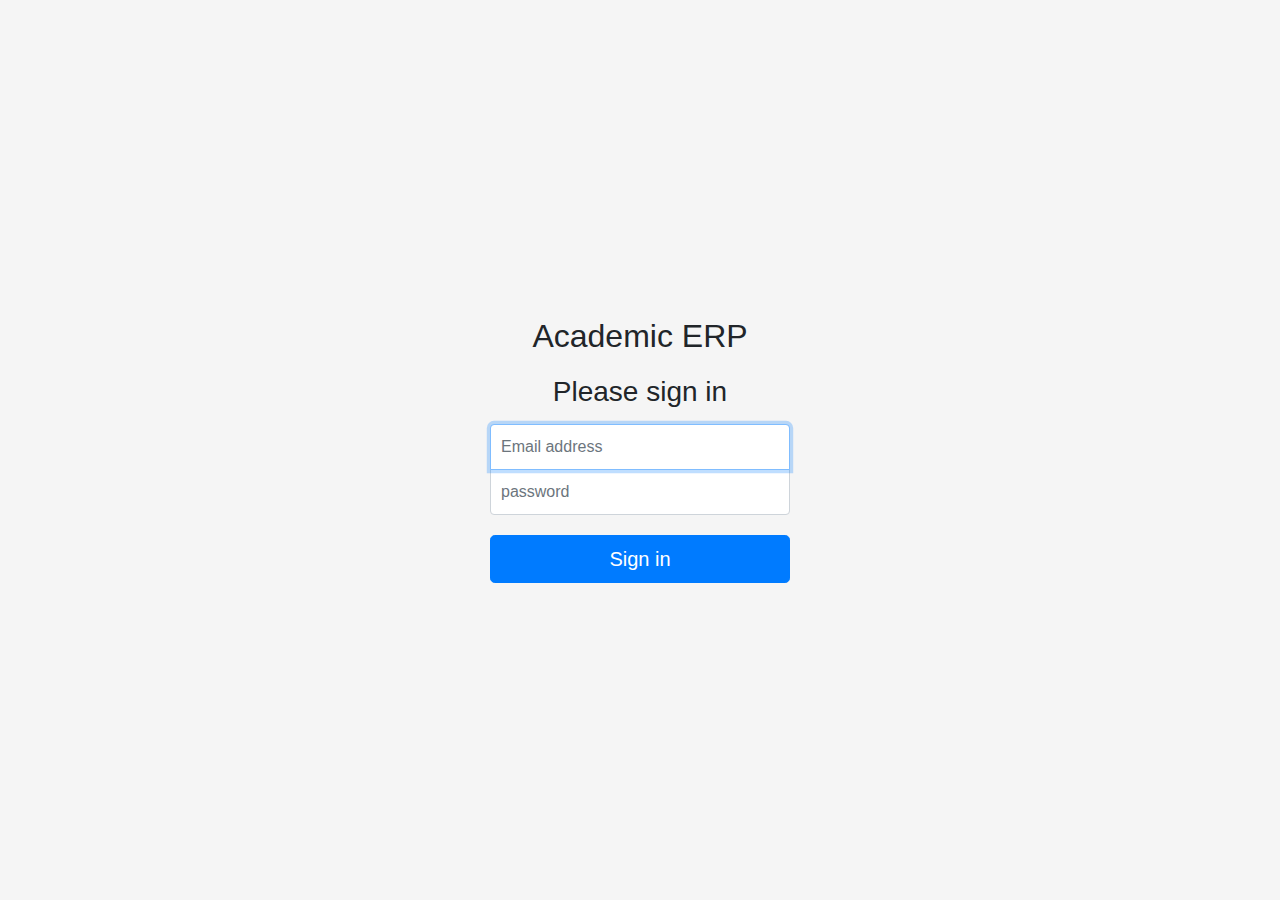
<file: target/demo-1.0-SNAPSHOT/index.html>
<!doctype html>
<html lang="en">
<head>
  <meta charset="utf-8">
  <meta content="width=device-width, initial-scale=1, shrink-to-fit=no" name="viewport">
  <meta content="" name="description">
  <meta content="Mark Otto, Jacob Thornton, and Bootstrap contributors" name="author">
  <meta content="Jekyll v4.1.1" name="generator">
  <title>Signin AcademicERP</title>

  <!-- Bootstrap core CSS -->
  <link href="assets/css/bootstrap.min.css" rel="stylesheet">

  <style>
    .bd-placeholder-img {
      font-size: 1.125rem;
      text-anchor: middle;
      -webkit-user-select: none;
      -moz-user-select: none;
      -ms-user-select: none;
      user-select: none;
    }

    @media (min-width: 768px) {
      .bd-placeholder-img-lg {
        font-size: 3.5rem;
      }
    }
  </style>
  <!-- Custom styles for this template -->
  <link href="assets/css/signin.css" rel="stylesheet">
</head>
<body class="text-center">
<form class="form-signin" id="login-validation">
  <h2 style="margin-bottom: 20px">Academic ERP</h2>
  <h1 class="h3 mb-3 font-weight-normal">Please sign in</h1>

  <label class="sr-only" for="email">Email address</label>
  <input autofocus class="form-control" id="email" placeholder="Email address" required type="email">
  <label class="sr-only" for="password">password</label>
  <input autofocus class="form-control" id="password" placeholder="password" required type="password">

  <div class="checkbox mb-3" style="margin-bottom: 20px; margin-top: 20px">
  </div>

  <button class="btn btn-lg btn-primary btn-block" id="submit-button" type="submit">
    Sign in
  </button>
  <button class="btn btn-lg btn-primary btn-block" disabled id="spinner-button" style="display: none;" type="submit">
    <span aria-hidden="true" class="spinner-border spinner-border-sm" role="status"></span>
    Signing in...
  </button>
  <div class="alert alert-warning" id="login-alert" role="alert" style="display: none; margin-top: 20px">
    Invalid Email Address!!
  </div>
</form>
</body>
<script src="assets/js/jquery.min.js"></script>
<script src="assets/js/bootstrap.min.js"></script>
<script src="assets/js/login-validation.js"></script>
</html>
</file>
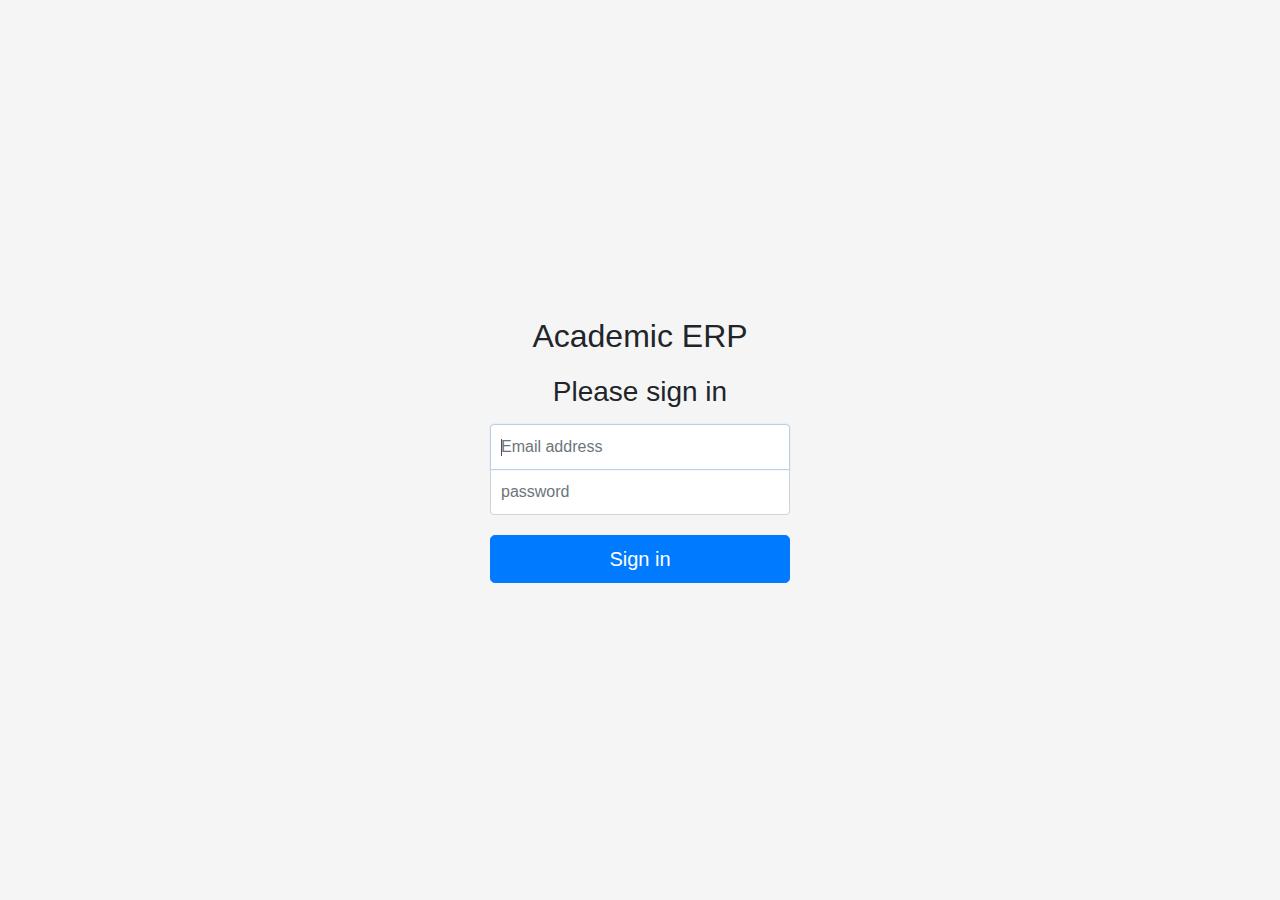
<file: target/demo-1.0-SNAPSHOT/student-details.html>
<!DOCTYPE html>
<html lang="en">
<head>
    <!--    <link rel="stylesheet" href="style.css" />-->
    <meta charset="UTF-8" />
    <meta name="viewport"
          content="width=device-width, initial-scale=1.0" />
    <link href="assets/css/bootstrap.min.css" rel="stylesheet">
    <title>Document</title>
</head>
<body>
<main class="container" role="main">
    <div class="jumbotron">
        <h1>Students Enrolled</h1>
        <p class="lead"></p>
        <!--        <a class="btn btn-lg btn-primary" role="button" onclick="fetch_courses()">Fetch Data &raquo;</a>-->
    </div>
    <table class="table">
        <thead class="thead-dark">
        <tr>
            <th scope="col">#</th>
            <th scope="col">Roll No</th>
            <th scope="col">First Name</th>
            <th scope="col">Last Name</th>
            <th scope ="col">Email</th>
        </tr>
        </thead>
        <tbody id="table_id_data">
        </tbody>
    </table>

</main>
</body>
<script src="assets/js/jquery.min.js"></script>
<script src="assets/js/bootstrap.min.js"></script>
<script src="assets/js/fetch-student.js"></script>
</html>
</file>
<file: target/demo-1.0-SNAPSHOT/assets/css/signin.css>
html,
body {
  height: 100%;
}

body {
  display: -ms-flexbox;
  display: flex;
  -ms-flex-align: center;
  align-items: center;
  padding-top: 40px;
  padding-bottom: 40px;
  background-color: #f5f5f5;
}

.form-signin {
  width: 100%;
  max-width: 330px;
  padding: 15px;
  margin: auto;
}
.form-signin .checkbox {
  font-weight: 400;
}
.form-signin .form-control {
  position: relative;
  box-sizing: border-box;
  height: auto;
  padding: 10px;
  font-size: 16px;
}
.form-signin .form-control:focus {
  z-index: 2;
}
.form-signin input[type="email"] {
  margin-bottom: -1px;
  border-bottom-right-radius: 0;
  border-bottom-left-radius: 0;
}
.form-signin input[type="password"] {
  margin-bottom: 10px;
  border-top-left-radius: 0;
  border-top-right-radius: 0;
}
.profile-img
{
  width: 115px;
  height: 115px;
  margin: 0 auto 10px;
  display: block;
  -moz-border-radius: 100%;
  -webkit-border-radius: 100%;
  border-radius: 100%;
}
</file>
